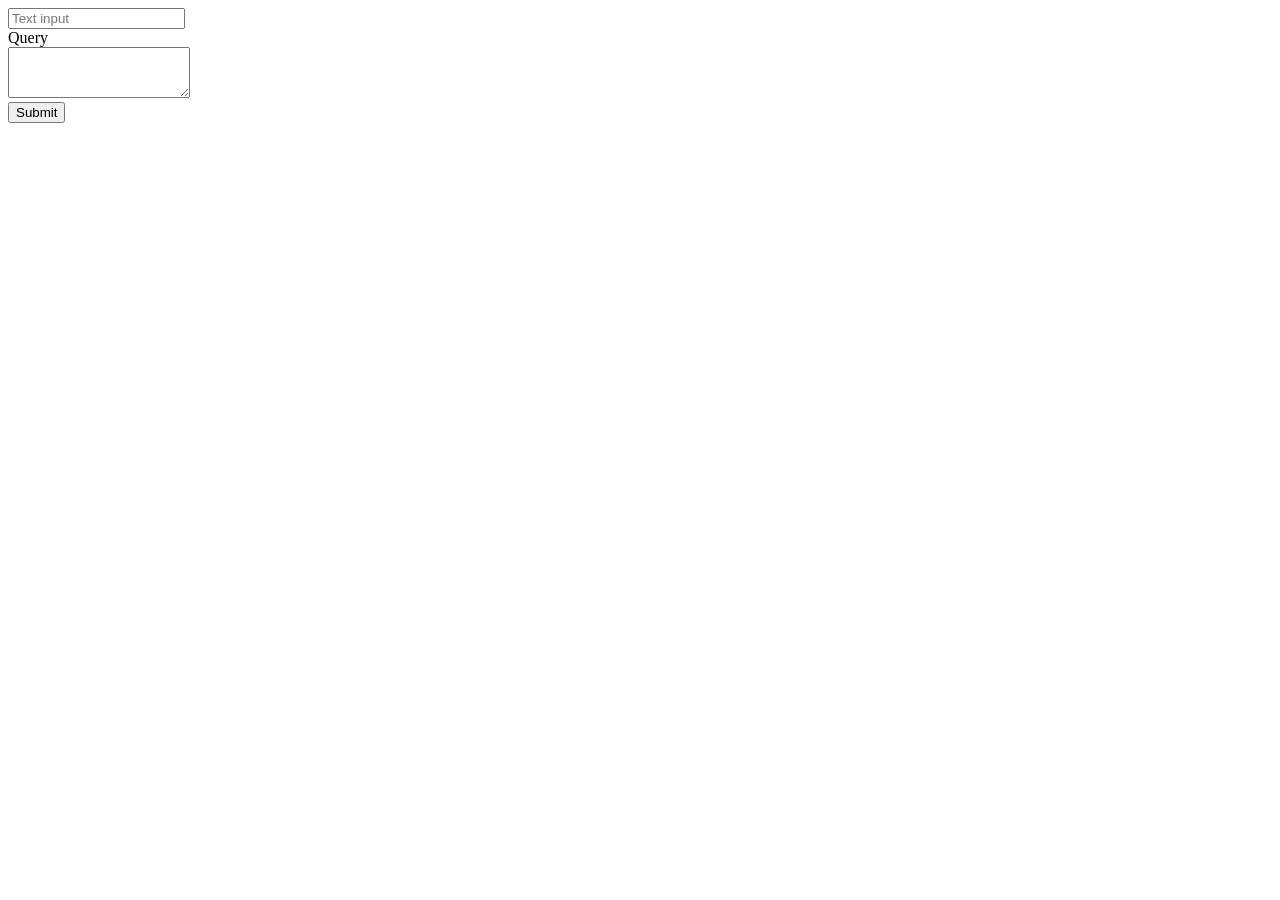
<file: module-4/mod4_crypto-portfolio-web/src/main/resources/templates/compose.html>
<!DOCTYPE html>
<html xmlns:th="http://www.thymeleaf.org">
<head th:insert="fragments/head :: head">
</head>
<body>
	<header th:insert="fragments/header :: header"></header>
	<form class="form-horizontal" action="#" th:action="@{/support}" th:object="${newQuery}" th:method="put">
		<div class="form-group">
    		<div class="col-sm-10">
      			<input type="text" class="form-control" id="inputSubject" th:field="*{subject}" placeholder="Text input" required="required">
    		</div>
  		</div>
  		<div class="form-group">
  			<label for="inputQuery" class="col-sm-2 control-label">Query</label>
  			<div class="col-sm-10">
  				<textarea class="form-control" id="inputQuery" rows="3" th:field="*{content}" required="required"></textarea>
  			</div>
  		</div>
   		<div class="form-group">
    		<div class="col-sm-offset-2 col-sm-10">
      		<button type="submit" class="btn btn-default">Submit</button>
    		</div>
    	</div>
	</form>
</body>
</html>
</file>
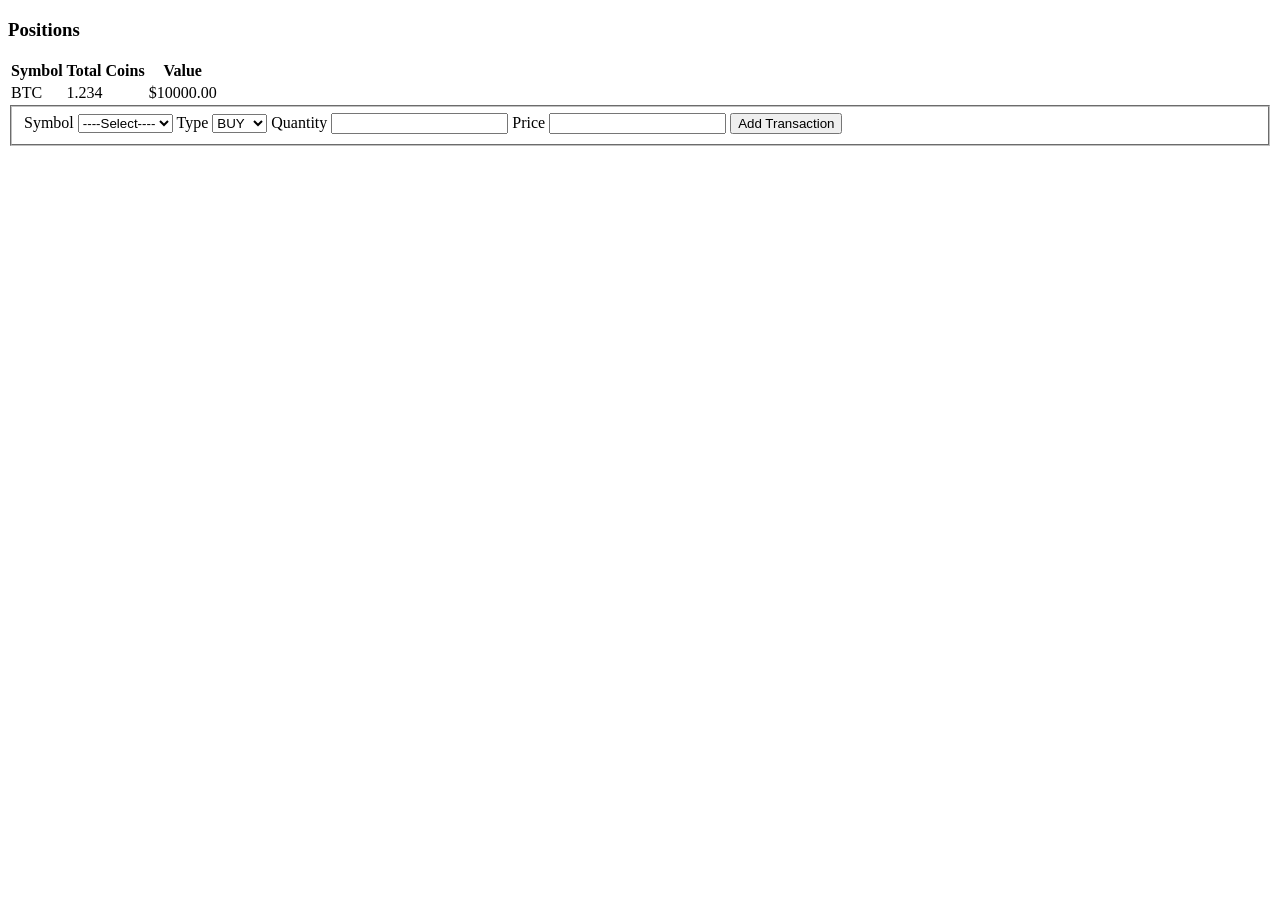
<file: module-4/mod4_crypto-portfolio-web/src/main/resources/templates/portfolio.html>
<!DOCTYPE html>
<html xmlns:th="http://www.thymeleaf.org">
<head th:insert="fragments/head :: head">
</head>
<body>
	<header th:insert="fragments/header :: header"></header>
	<div class="container">
		
		<h3>Positions</h3>
		<table class="table table-hover">
			<thead>
				<tr>
					<th>Symbol</th>
					<th>Total Coins</th>
					<th>Value</th>
				</tr>
			</thead>
			<tbody>
				<tr th:each="position : ${positionsResponse.positions}"
					th:onclick="'window.location.href = \'' + @{/portfolio/transactions/{symbol}(symbol=${position.cryptoCurrency.symbol})} + '\''">
					<td th:text="${position.cryptoCurrency.symbol}">BTC</td>
					<td th:text="${#numbers.formatDecimal(position.quantity,0, 'DEFAULT', 8, 'DEFAULT')}">1.234</td>
					<td th:text="${#numbers.formatCurrency(position.value)}">$10000.00</td>
				</tr>
			</tbody>
		</table>
	</div>	
	<div class="container add_trans_div" >
		<form action="#" th:action="@{/portfolio/transactions}" th:object="${transaction}" th:method="post">
			<fieldset>
				<label>Symbol</label> 
				<select th:field="*{cryptoSymbol}" required="required">
					<option value="">----Select----</option>
					<option th:each="entry : ${positionsResponse.cryptoCurrencies.entrySet()}" th:text="${entry.key}" th:value="${entry.key}">
				</select> 
				<label>Type</label> 
				<select th:field="*{transactionType}" required="required">
					<option th:value="BUY">BUY</option>
					<option th:value="SELL">SELL</option>
				</select> 
				<label>Quantity</label> 
				<input type="number" th:field="*{quantity}" required="required">
				<label>Price</label> 
				<input type="number" th:field="*{price}" required="required">
				<button name="addTransactionBtn" type="submit">Add Transaction</button>
			</fieldset>
		</form>
	</div>
</body>
</html>
</file>
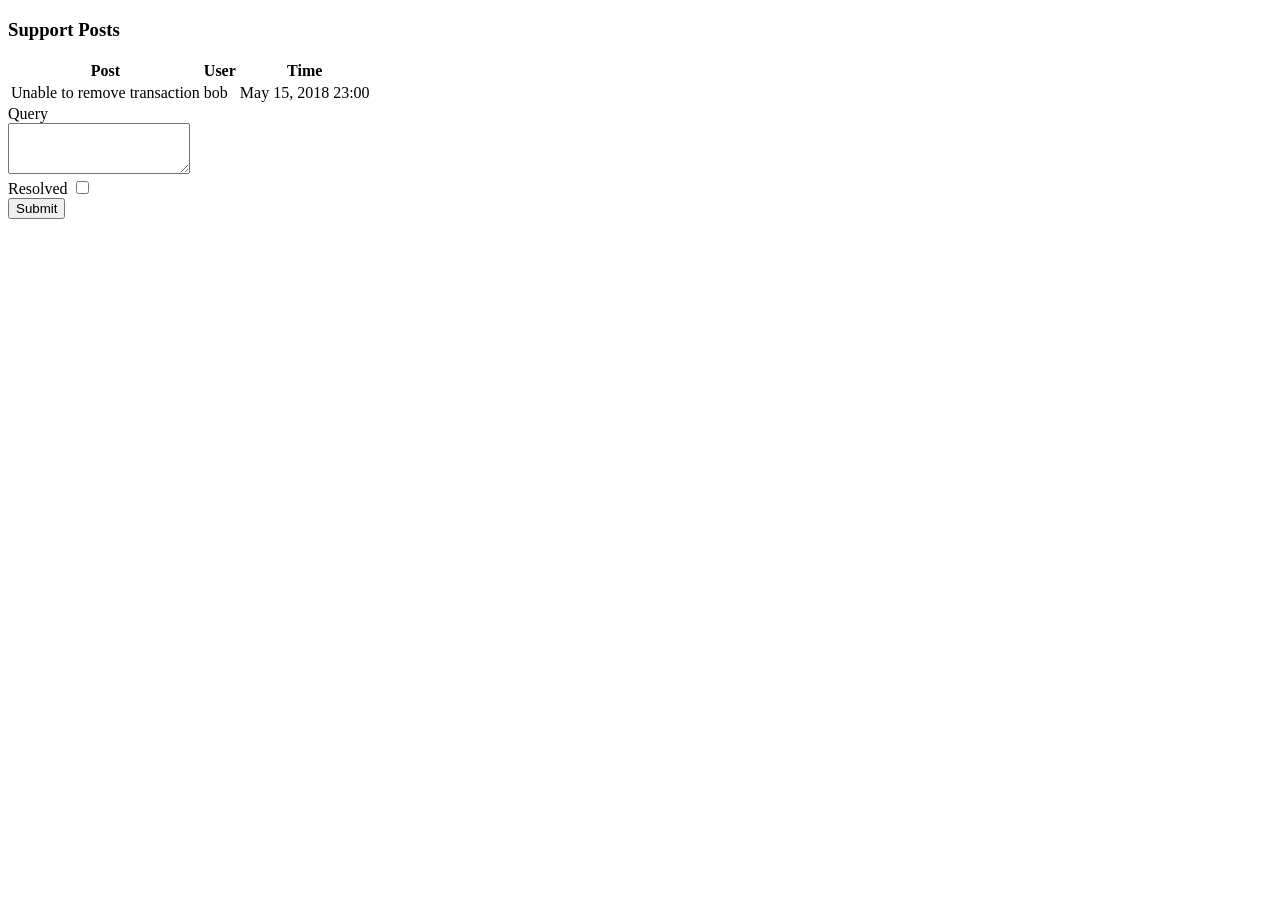
<file: module-4/mod4_crypto-portfolio-web/src/main/resources/templates/query.html>
<!DOCTYPE html>
<html xmlns:th="http://www.thymeleaf.org">
<head th:insert="fragments/head :: head">
</head>
<body>
	<header th:insert="fragments/header :: header"></header>
	<div class="container">
		<h3>Support Posts</h3>
		<table class="table table-borderless">
			<thead>
				<tr>
					<th>Post</th>
					<th>User</th>
					<th>Time</th>
				</tr>
			</thead>
			<tbody>
				<tr th:each="post : ${query.posts}">
					<td  th:utext="${post.content}">Unable to remove transaction</td>
					<td th:text="${post.username}">bob</td>
					<td th:text="${#calendars.format(query.creationTime)}">May 15, 2018 23:00</td>
				</tr>
			</tbody>
		</table>
	</div>
	<form class="form-horizontal" action="#" th:action="@{/support/query/{id}(id=${query.id})}" th:object="${newPost}" th:method="post">
	  	<div class="form-group" th:if="${query.resolved} == false">
  			<label for="inputQuery" class="col-sm-2 control-label">Query</label>
  			<div class="col-sm-10">
  				<textarea class="form-control" id="inputQuery" rows="3" th:field="*{content}" required="required"></textarea>
  			</div>
  		</div>
		
		<div th:if="${query.resolved} == false">
	  	<div class="form-group">
  			<div class="col-sm-10">
  			<label for="inputResolved" class="col-sm-2 control-label">Resolved</label>
  				<input type="checkbox" id="inputResolved" th:field="*{resolve}"/>
  			</div>
  		</div>  		
   		<div class="form-group">
    		<div class="col-sm-offset-2 col-sm-10">
      		<button type="submit" class="btn btn-default">Submit</button>
    		</div>
    	</div>
    	</div>
    </form>
</body>
</html>
</file>
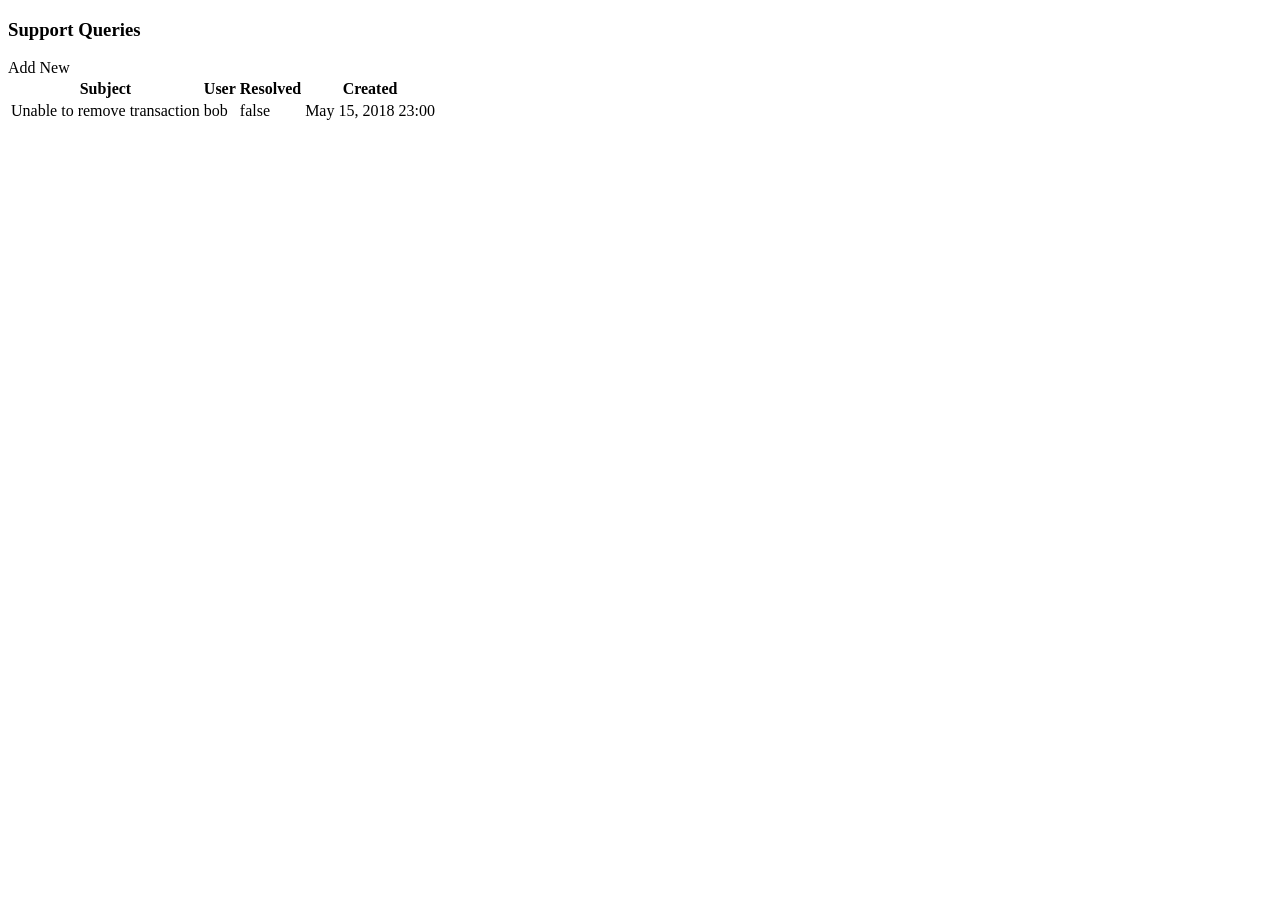
<file: module-4/mod4_crypto-portfolio-web/src/main/resources/templates/support.html>
<!DOCTYPE html>
<html xmlns:th="http://www.thymeleaf.org">
<head th:insert="fragments/head :: head">
</head>
<body>
	<header th:insert="fragments/header :: header"></header>
	<div class="container">
		<h3>Support Queries</h3>
		<a th:href="@{/support/compose}">Add New</a>
		<table class="table table-hover">
			<thead>
				<tr>
					<th>Subject</th>
					<th>User</th>
					<th>Resolved</th>
					<th>Created</th>
				</tr>
			</thead>
			<tbody>
				<tr th:each="query : ${queries}" th:onclick="'window.location.href = \'' + @{/support/query/{id}(id=${query.id})} + '\''">
					<td th:text="${query.subject}">Unable to remove transaction</td>
					<td th:text="${query.username}">bob</td>
					<td th:text="${query.resolved}">false</td>
					<td th:text="${#calendars.format(query.creationTime)}">May 15, 2018 23:00</td>
				</tr>
			</tbody>
		</table>
	</div>	
</body>
</html>
</file>
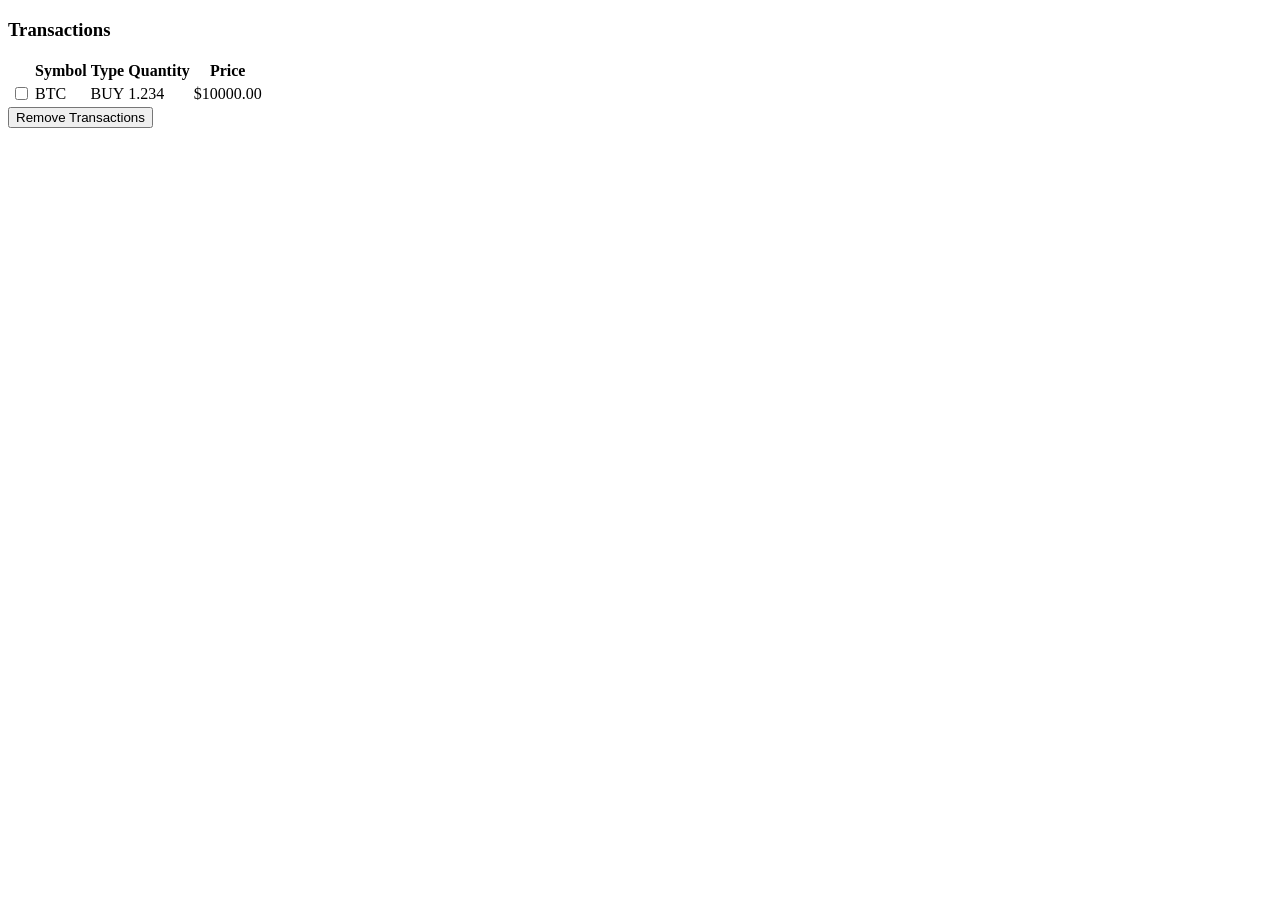
<file: module-4/mod4_crypto-portfolio-web/src/main/resources/templates/transactions.html>
<!DOCTYPE html>
<html xmlns:th="http://www.thymeleaf.org">
<head th:insert="fragments/head :: head"></head>
<body>
<header th:insert="fragments/header :: header"></header>
	<div class="container">
		<h3>Transactions</h3>
		<form action="#" th:action="@{/portfolio/transactions}" th:method="delete">
		<table class="table table-hover">
			<thead>
				<tr>
					<th/>
					<th>Symbol</th>
					<th>Type</th>
					<th>Quantity</th>
					<th>Price</th>
				</tr>
			</thead>
			<tbody>
				<tr th:each="transaction : ${transactions}">
					<td><input type="checkbox" th:value="${transaction.id}" th:field="*{selected.id}"/></td>
					<td th:text="${transaction.symbol}">BTC</td>
					<td th:text="${transaction.type}">BUY</td>
					<td th:text="${#numbers.formatDecimal(transaction.quantity,0, 'DEFAULT', 8, 'DEFAULT')}">1.234</td>
					<td th:text="${#numbers.formatCurrency(transaction.price)}">$10000.00</td>
				</tr>
			</tbody>
		</table>
		<button name="delTransactionBtn" type="submit">Remove Transactions</button>
		</form>
	</div>	
</body>
</html>
</file>
